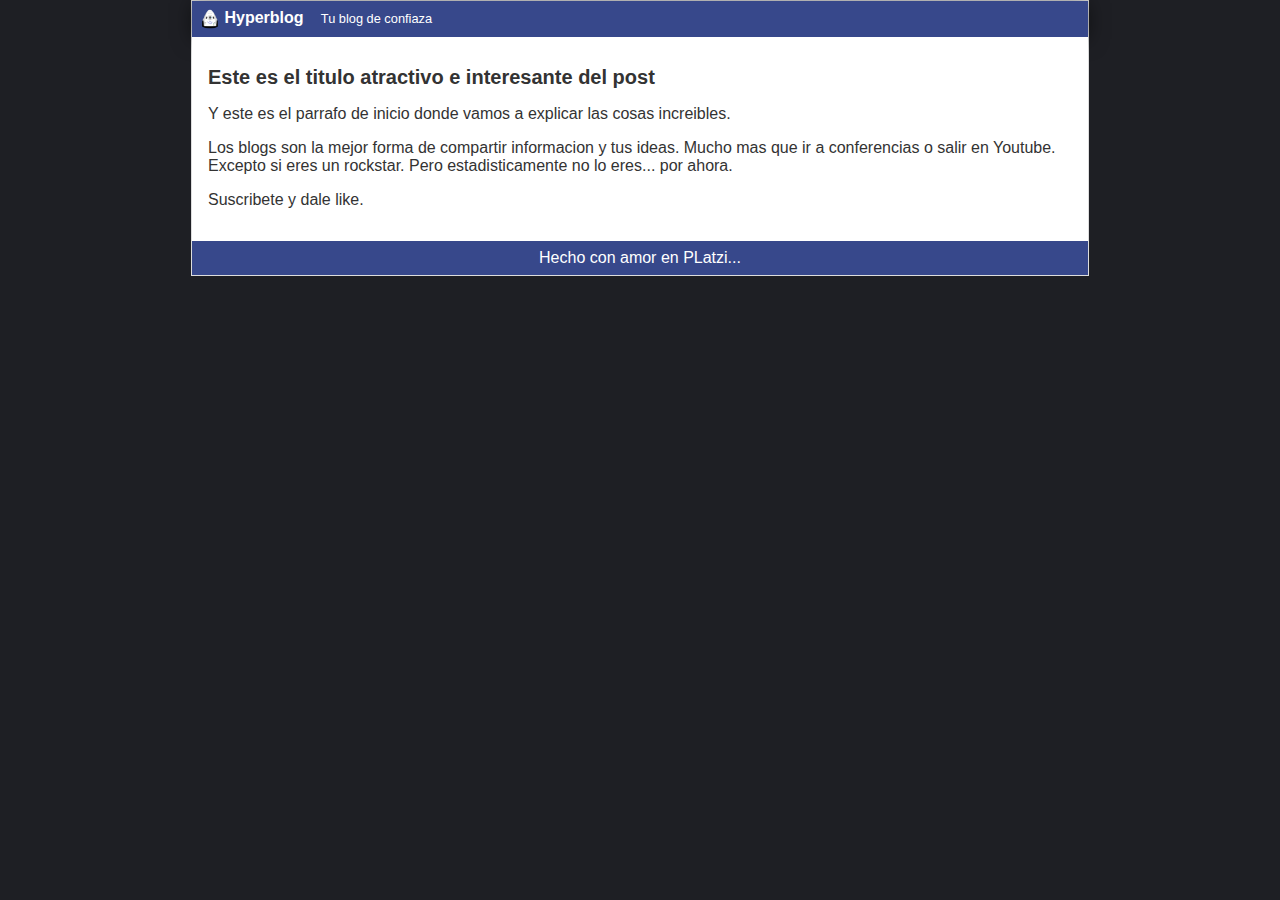
<file: Git_GitHub_2019/blogpost.html>
<!DOCTYPE html>
<html>
	<head>
		<title>El titulo del post</title>
		<link rel="stylesheet" type="text/css" href="css/estilos.css">
	</head>
	<body>
		<div id="container">
			<div id="cabecera">
				<img id="logo" src="images/dragon.png">
				Hyperblog
				<span id="tagline">Tu blog de confiaza</span>
			</div>
			<div id="post">
				<h1>Este es el titulo atractivo e interesante del post</h1>
				<p>
					Y este es el parrafo de inicio donde vamos a explicar las cosas increibles.
				</p>
				<p>
					Los blogs son la mejor forma de compartir informacion y tus ideas. Mucho mas que ir a conferencias o salir en Youtube. Excepto si eres un rockstar. Pero estadisticamente no lo eres... por ahora.
				</p>
				<p>
					Suscribete y dale like.
				</p>
			</div>

			<div id="footer">
				Hecho con amor en PLatzi...
			</div>
		</div>
	</body>
</html>
</file>
<file: Git_GitHub_2019/css/estilos.css>
body
{
    background: #1e1f24;
    color: #333;
    text-align: center;
    font-family: Arial;
    font-size: 16px;
    margin: 0;
    padding: 0;
}

#cabecera
{
    background: #37488b;
    box-shadow: 0px 2px 20px 0px rgba(0,0,0,0.5);
    color: white;
    font-weight: bold;
    margin: 0;
    padding: 0.5em;
}

#cabecera #logo{

    width: 20px;
    vertical-align: middle;

}

#cabecera #tagline
{
    padding: 0 0 0 1em;
    font-weight: normal;
    font-size: 0.8em;
}

#container
{
    width: 70%;
    padding: 0;
    text-align: left;
    border: 1px solid #DDD;
    margin: 0 auto;
}

#container h1
{
    font-size: 20px;
}

#post
{
    background: white;
    padding: 1em;
}

#footer{
    background: #37488b;
    color: white;
    text-align: center;
    padding: 0.5em;
}
</file>
